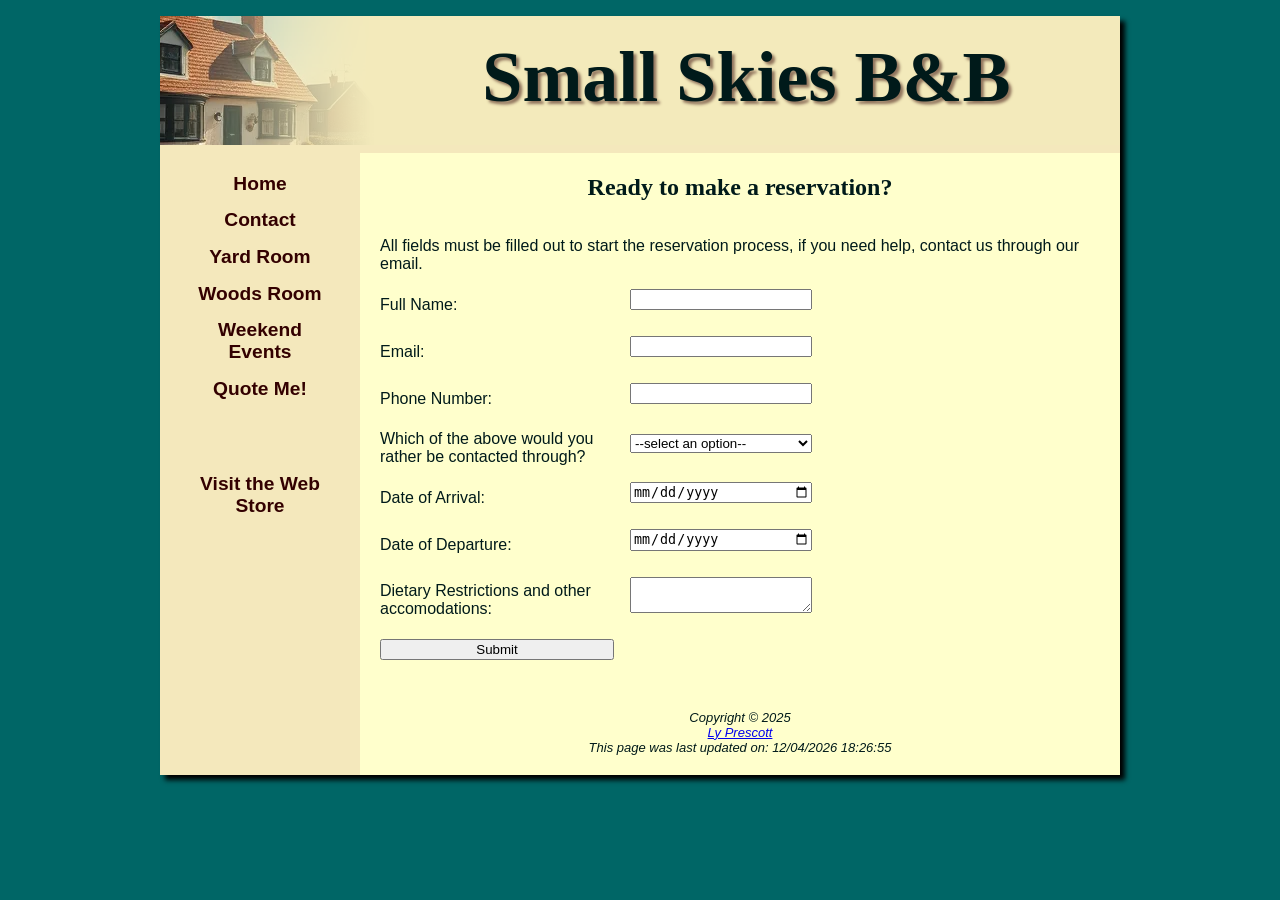
<file: contact.html>
<!DOCTYPE html>
<html lang="en">
<head>
<title>Small Skies Bed and Breakfast Contact Form</title>
<meta charset="utf-8">
<meta name="viewport" content="width=device-width, initial-scale=1.0">
<link href="styles/styles.css" rel="stylesheet">

</head>
<body>
<div id="wrapper">
  <header>
      <h1>Small Skies B&amp;B</h1>
  </header>
  <nav>
  <ul> 
    <li><a href="index.html">Home</a></li>
	<li><a href="contact.html">Contact</a></li>
	<li><a href="rooms/open.html">Yard Room</a></li>
	<li><a href="rooms/woods.html">Woods Room</a></li>
	<li><a href="events/weekend.html">Weekend Events</a></li>
	<li><a href="cost_estimator.html">Quote Me!</a></li>
	<li></li>
	<li></li>
	<li></li>
	<li></li>
	<li><a href="webstore/web_store.html">Visit the Web Store</a></li>
  </ul>
  </nav>
  <main>
  <h2>Ready to make a reservation?</h2>
  <p>All fields must be filled out to start the reservation process, if you need help, contact us through our email.</p>
  <form method="post" action="https://webdevbasics.net/scripts/demo.php">
  Full Name: <input type="text" name="fullName" id="name" required>
  Email: <input type="text" name="email" id="mail" required>
  Phone Number: <input type="text" name="phone" id="phone" required>
  Which of the above would you rather be contacted through? <select size="1" name="contact" id="contact" required>
                                                             <option value="">--select an option--</option>
                                                             <option value="e">E-mail</option>
															 <option value="p">Phone</option>
															 </select>
  Date of Arrival: <input type="date" name="aDate" id="adate" required>
  Date of Departure: <input type="date" name="dDate" id="ddate" required>
  Dietary Restrictions and other accomodations: <textarea name="accomodations" id="accomodations" cols="20" rows="2"></textarea>
  <input type="submit">
  </form>
  </main>
  <footer>
  Copyright &copy; 2025<br>
  <a href="mailto:p0597775@amarillocollege.com">Ly Prescott</a> <!-- emails me -->

    This page was last updated on:
	<script>
	document.write(document.lastModified);
	</script>
  </footer>
</div>
</body>
</html>
</file>
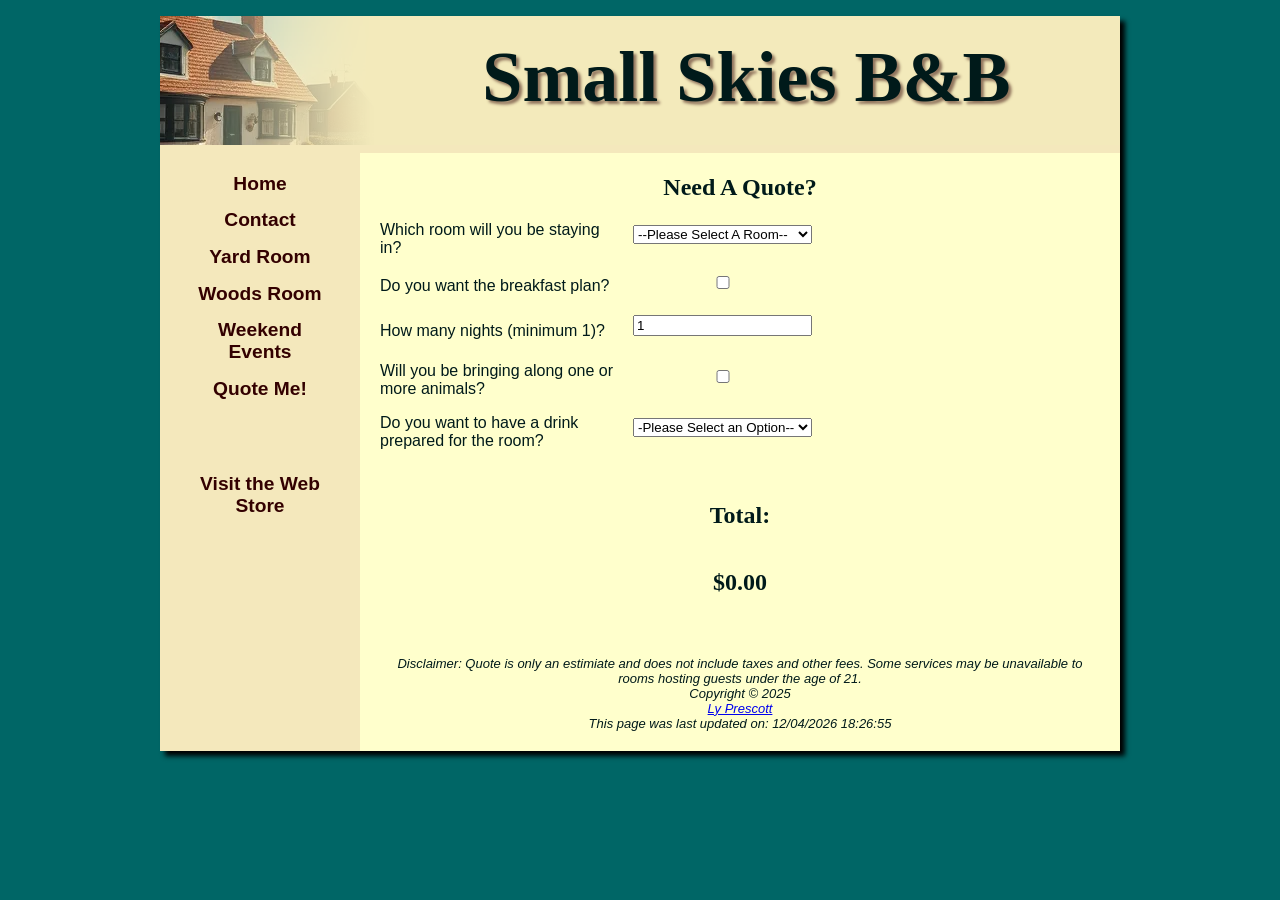
<file: cost_estimator.html>
<!DOCTYPE html>
<html lang="en">
<head>
<title>Small Skies Bed and Breakfast </title>
<meta charset="utf-8">
<meta name="viewport" content="width=device-width, initial-scale=1.0">
<link href="styles/styles.css" rel="stylesheet">
</head>

<script src="scripts/scripts.js"></script>

<body>
<div id="wrapper">
  <header>
      <h1>Small Skies B&amp;B</h1>
  </header>
  <nav>
  <ul> 
    <li><a href="index.html">Home</a></li>
	<li><a href="contact.html">Contact</a></li>
	<li><a href="rooms/open.html">Yard Room</a></li>
	<li><a href="rooms/woods.html">Woods Room</a></li>
	<li><a href="events/weekend.html">Weekend Events</a></li>
	<li><a href="cost_estimator.html">Quote Me!</a></li>
	<li></li>
	<li></li>
	<li></li>
	<li></li>
	<li><a href="webstore/web_store.html">Visit the Web Store</a></li>
  </ul>
  </nav>
  
<main>
	<h2>Need A Quote?</h2>
	<form>
        
		<label for="room">Which room will you be staying in?</label><select name="room" id="room" required>
                                                             <option value="">--Please Select A Room--</option>
                                                             <option value="yr">Yard Room</option>
															 <option value="wr">Woods Room</option>
															 </select>
        <label for="bkfst">Do you want the breakfast plan?</label><input type="checkbox" id="bkfst">
		<label for="nights">How many nights (minimum 1)?</label><input type="number" min="1" id="nights">
        <label for="pets">Will you be bringing along one or more animals?</label><input type="checkbox" id="pets">
        <label for="drink">Do you want to have a drink prepared for the room?</label><select size="1" name="drink" id="drink" required>
															<option value="">-Please Select an Option--</option>
                                                             <option value="no_drink">No Drinks</option>
                                                             <option value="rw">Red Wine</option>
															 <option value="ww">White Wine</option>
															 <option value="c">Champaigne</option>
															 </select>
    </form>
	<h2>Total:</h2>
		<h2><span id="quote"></span></h2>
</main>
<footer>
 Disclaimer: Quote is only an estimiate and does not include taxes and other fees. Some services may be unavailable to rooms hosting guests under the age of 21.<br>
 Copyright &copy; 2025<br>
  <a href="mailto:p0597775@amarillocollege.com">Ly Prescott</a> <!-- emails me -->

    This page was last updated on:
	<script>
	document.write(document.lastModified);
	</script>
</footer>
</body>
</html>
</file>
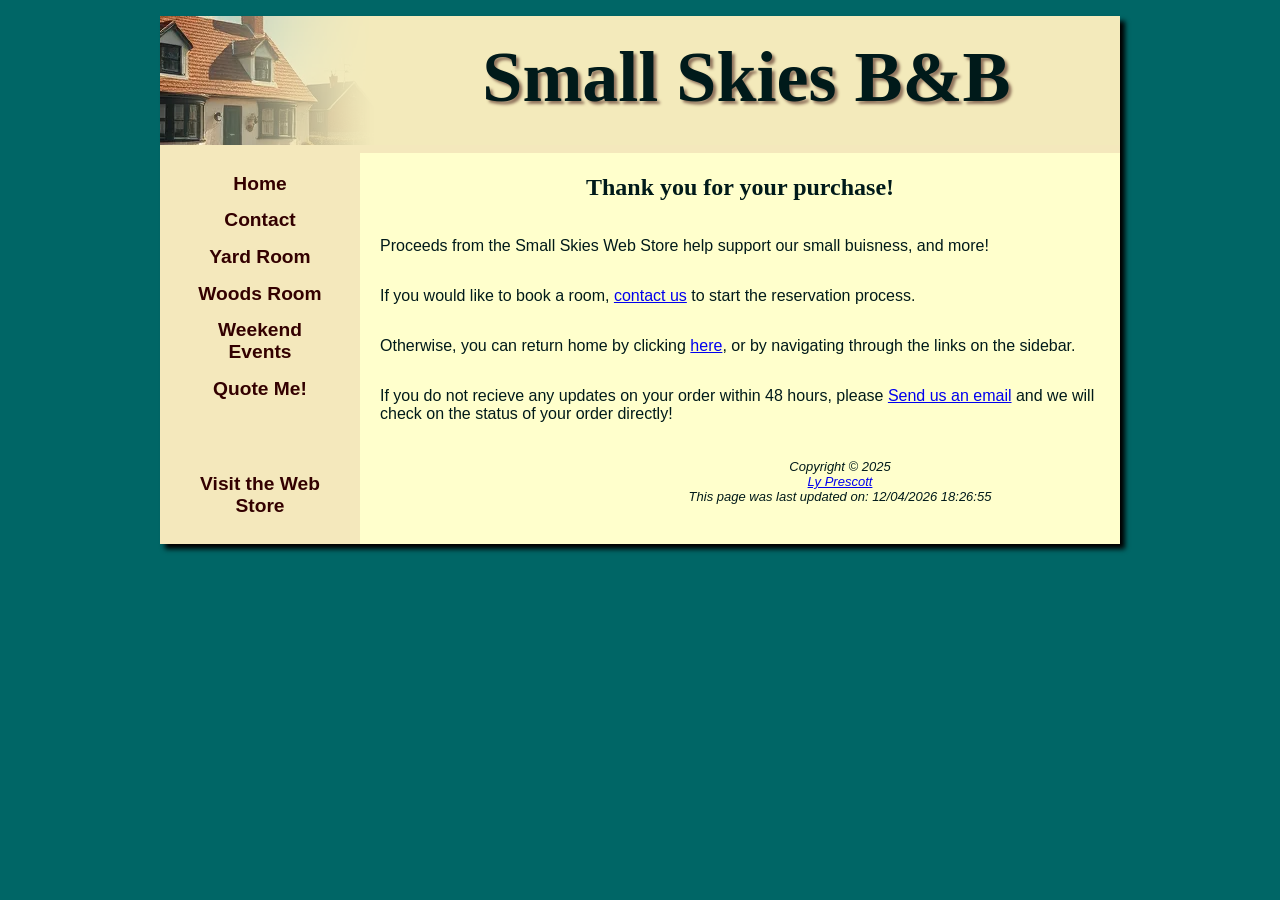
<file: submit.html>
<!DOCTYPE html>
<html lang="en">
<head>
<title>Small Skies Bed and Breakfast Contact Form</title>
<meta charset="utf-8">
<meta name="viewport" content="width=device-width, initial-scale=1.0">
<link href="../styles/styles.css" rel="stylesheet">
<link href="../styles/web_store_styles.css" rel="stylesheet">
</head>
<body>
<div id="wrapper">
  <header>
      <h1>Small Skies B&amp;B</h1>
  </header>
  <nav>
  <ul> 
    <li><a href="../index.html">Home</a></li>
	<li><a href="../contact.html">Contact</a></li>
	<li><a href="../rooms/open.html">Yard Room</a></li>
	<li><a href="../rooms/woods.html">Woods Room</a></li>
	<li><a href="../events/weekend.html">Weekend Events</a></li>
	<li><a href="../cost_estimator.html">Quote Me!</a></li>
	<li></li>
	<li></li>
	<li></li>
	<li></li>
	<li><a href="web_store.html">Visit the Web Store</a></li>
  </ul>
  </nav>
  <main>
  <h2>Thank you for your purchase!</h2>
  <p>Proceeds from the Small Skies Web Store help support our small buisness, and more!</p>
  <p>If you would like to book a room, <a href="../contact.html">contact us</a> to start the reservation process.</p>
  <p>Otherwise, you can return home by clicking <a href="../contact.html">here</a>, or by navigating through the links on the sidebar.</p>
  <p>If you do not recieve any updates on your order within 48 hours, please <a href="mailto:p0597775@amarillocollege.com">Send us an email</a> and we will check on the status of your order directly!</p>
  <footer>
  Copyright &copy; 2025<br>
  <a href="mailto:p0597775@amarillocollege.com">Ly Prescott</a> <!-- emails me -->

    This page was last updated on:
	<script>
	document.write(document.lastModified);
	</script>
  </footer>
</div>
</body>
</html>
</file>
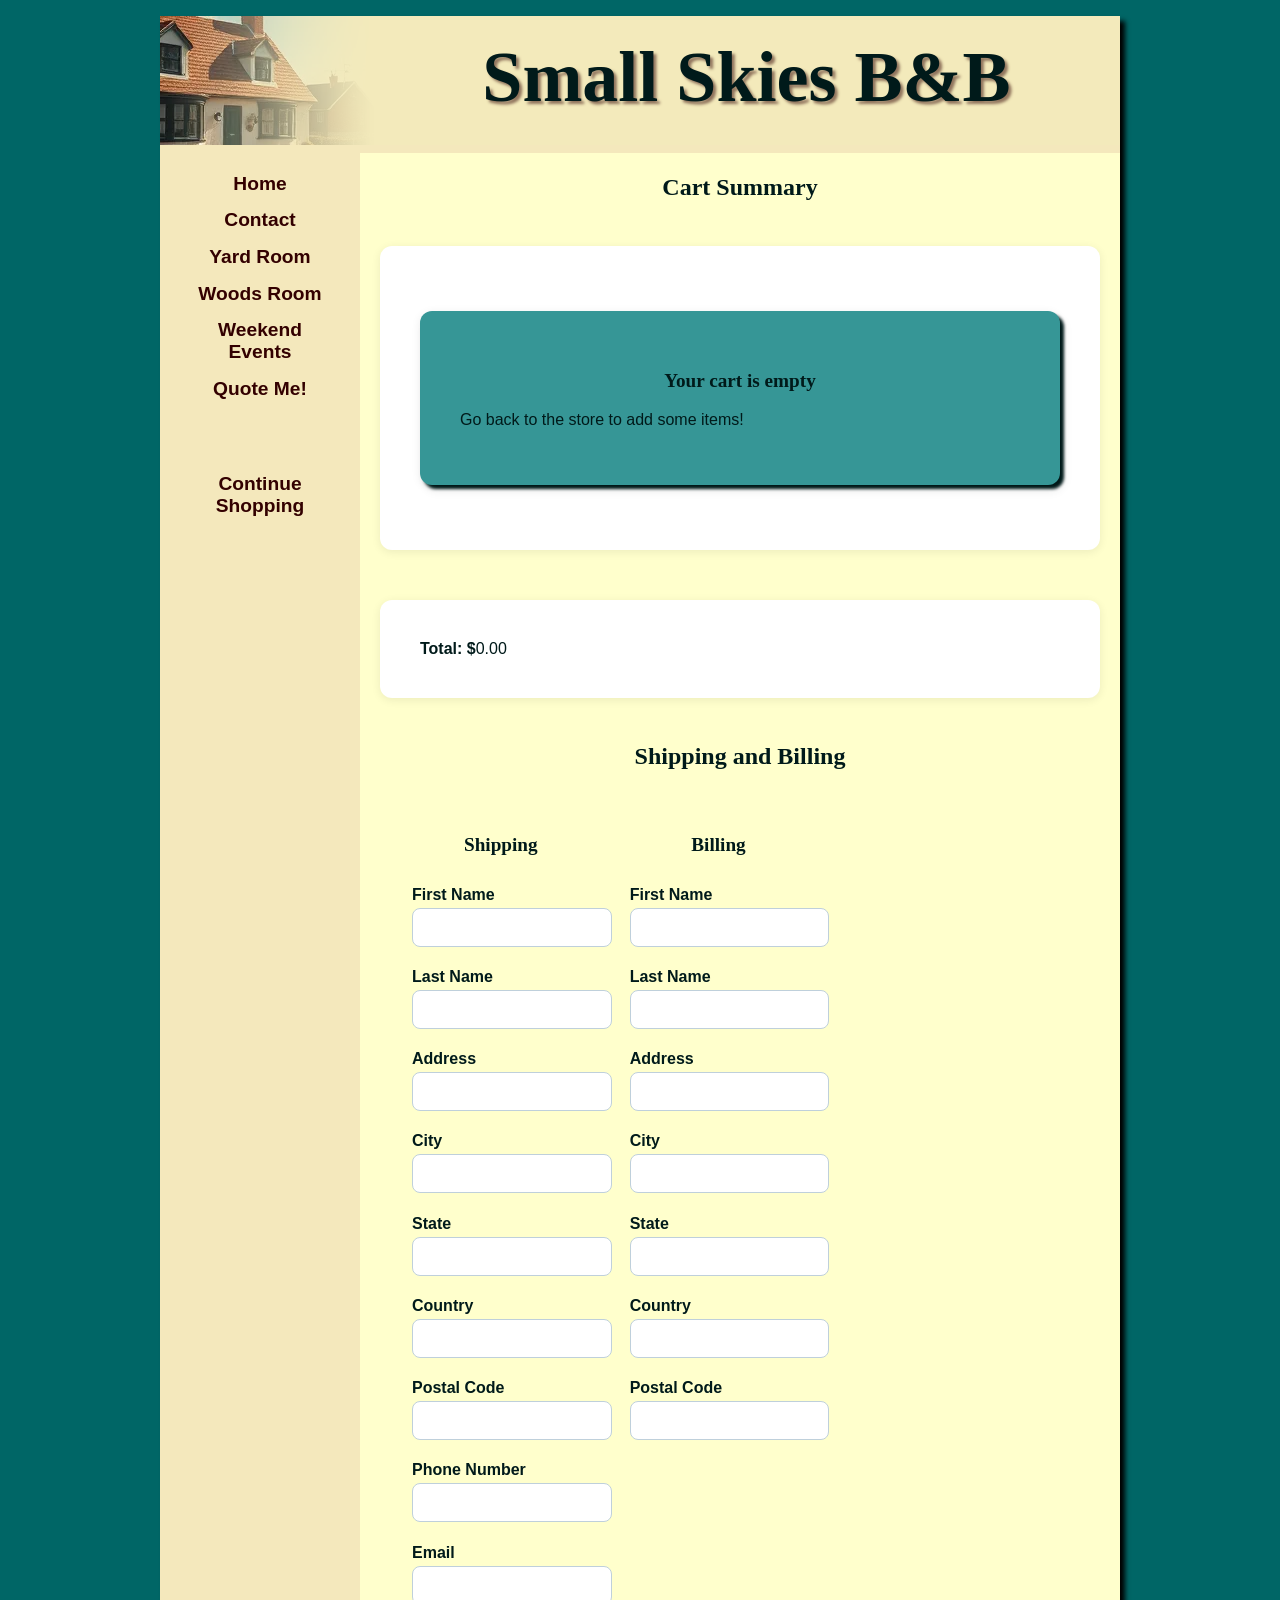
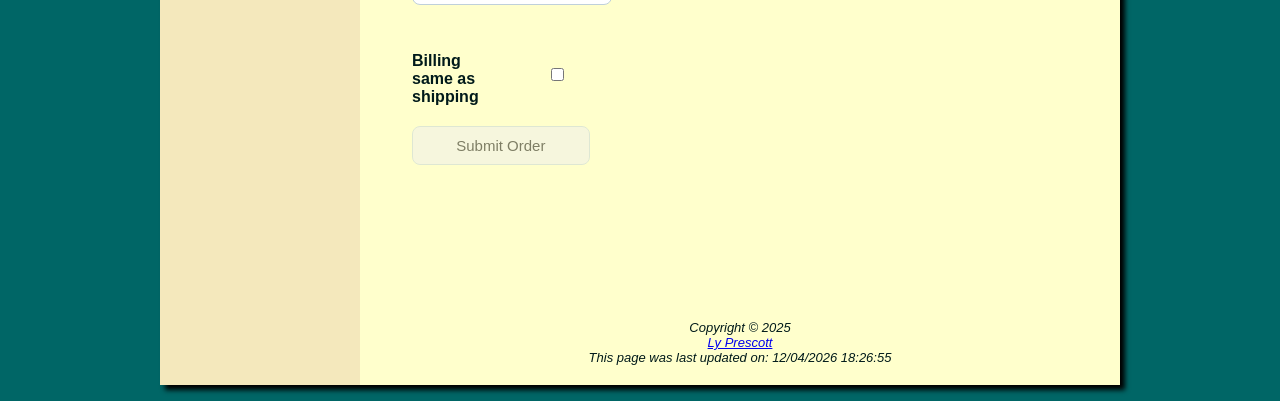
<file: web_cart.html>
<!DOCTYPE html>
<html lang="en">
<head>
<title>Small Skies Bed and Breakfast </title>
<meta charset="utf-8">
<meta name="viewport" content="width=device-width, initial-scale=1.0">
<link href="../styles/styles.css" rel="stylesheet"> <!-- links to external stylesheet -->
<link href="../styles/web_store_styles.css" rel="stylesheet">
<script src="../scripts/jquery-3.7.1.min.js"></script>
    <script src="../scripts/common.js"defer ></script>
    <script src="../scripts/cart.js"defer ></script>
	<script src="../scripts/shipping.js"defer ></script>
	<script src="../scripts/anime.min.js"defer ></script>
	<script src="../scripts/remove_donation.js"defer ></script>
</head>

<body>
<div id="wrapper">
  <header>
      <h1>Small Skies B&amp;B</h1> <!-- Top of displayed page-->
  </header>
  <nav>
  <ul> 
  <!-- list of links to the other parts of the website -->
    <li><a href="../index.html">Home</a></li>
	<li><a href="../contact.html">Contact</a></li>
	<li><a href="../rooms/open.html">Yard Room</a></li>
	<li><a href="../rooms/woods.html">Woods Room</a></li>
	<li><a href="../events/weekend.html">Weekend Events</a></li>
	<li><a href="../cost_estimator.html">Quote Me!</a></li>
	<li></li>
	<li></li>
	<li></li>
	<li></li>
	<li><a href="web_store.html">Continue Shopping</a></li>
  </ul>
  </nav>
 <main>
 <h2>Cart Summary</h2>

<section id="cart-area" class="cart-card"></section>

    <div class="total-box">
        <strong>Total: $</strong><span id="total-box">0.00</span>
    </div>
	
	<h2>Shipping and Billing</h2>
	
<section class="shipping-layout">

<form action="submit.html" method="GET" id="shipping-form" onsubmit="submitShippingForm(event)">

  <div class="form-columns">

    <!-- Shipping -->
    <div class="form-section">
      <h3>Shipping</h3>

      <label for="firstnameShip">First Name</label>
      <input type="text" id="firstnameShip" required>

      <label for="lastnameShip">Last Name</label>
      <input type="text" id="lastnameShip" required>

      <label for="address1Ship">Address</label>
      <input type="text" id="address1Ship" required>

      <label for="cityShip">City</label>
      <input type="text" id="cityShip" required>

      <label for="stateShip">State</label>
      <input type="text" id="stateShip" required>

      <label for="countryShip">Country</label>
      <input type="text" id="countryShip" required>

      <label for="codeShip">Postal Code</label>
      <input type="text" id="codeShip" required>

      <label for="phone">Phone Number</label>
      <input type="text" id="phone" required>

      <label for="email">Email</label>
      <input type="text" id="email" required>
    </div>

    <!-- Billing -->
    <div class="form-section">
      <h3>Billing</h3>

      <label for="firstnameBill">First Name</label>
      <input type="text" id="firstnameBill" required>

      <label for="lastnameBill">Last Name</label>
      <input type="text" id="lastnameBill" required>

      <label for="address1Bill">Address</label>
      <input type="text" id="address1Bill" required>

      <label for="cityBill">City</label>
      <input type="text" id="cityBill" required>

      <label for="stateBill">State</label>
      <input type="text" id="stateBill" required>

      <label for="countryBill">Country</label>
      <input type="text" id="countryBill" required>

      <label for="codeBill">Postal Code</label>
      <input type="text" id="codeBill" required>
    </div>

  </div>

  <label class="checkbox-row">
    Billing same as shipping
    <input type="checkbox" id="useShip">
  </label>

  <input type="submit" value="Submit Order">

</form>
</section>
</main>

<footer>
  Copyright &copy; 2025<br>
  <a href="mailto:p0597775@amarillocollege.com">Ly Prescott</a> <!-- emails me -->

    This page was last updated on:
	<script>
	document.write(document.lastModified);
	</script>
</footer>

</div>
</body>

</html>
</file>
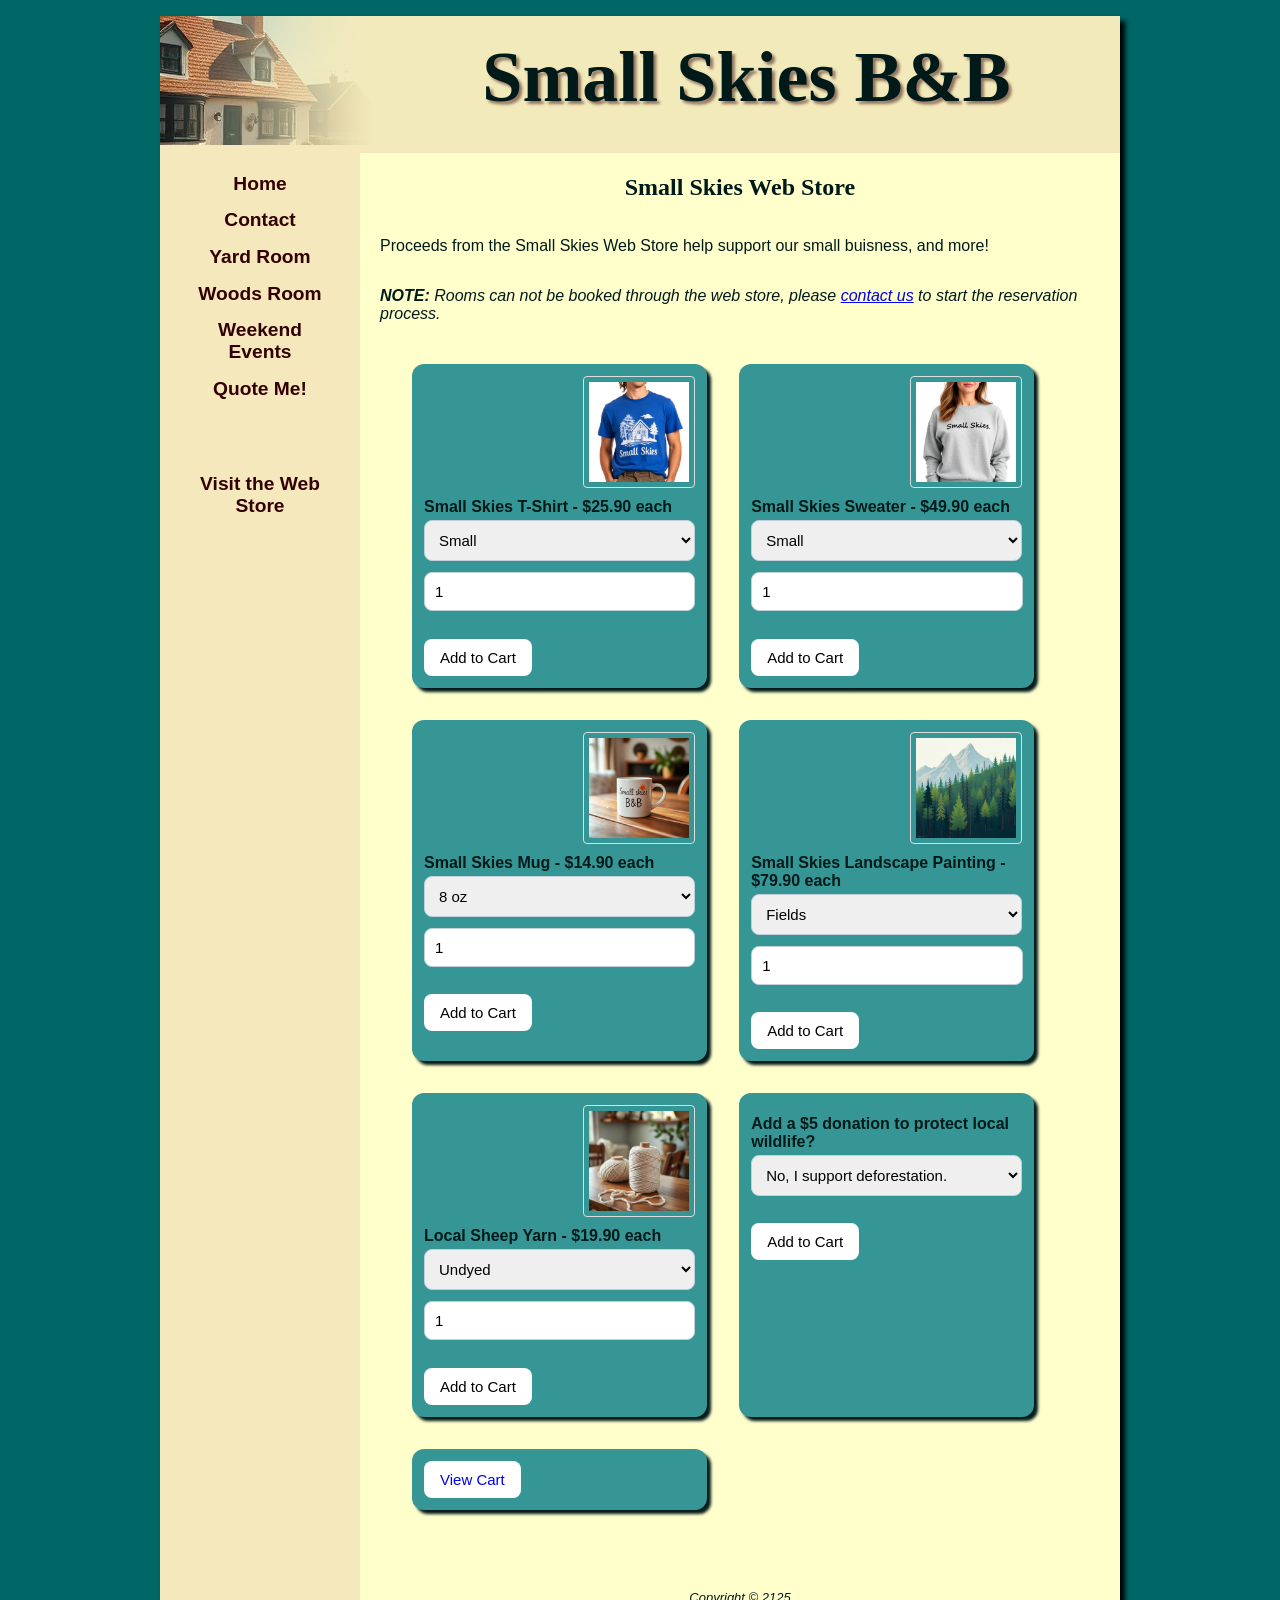
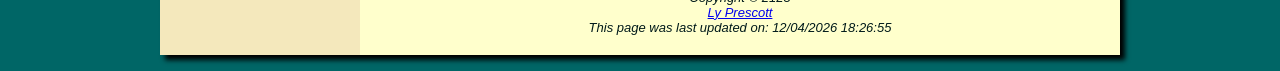
<file: web_store.html>
<!DOCTYPE html>
<html lang="en">
<head>
<title>Small Skies Bed and Breakfast Contact Form</title>
<meta charset="utf-8">
<meta name="viewport" content="width=device-width, initial-scale=1.1">
<link href="../styles/styles.css" rel="stylesheet">
<link href="../styles/web_store_styles.css" rel="stylesheet">
 <script src = "../scripts/store.js" defer></script>
 <script src="../scripts/common.js" defer></script>
</head>
<body>
<div id="wrapper">
  <header>
      <h1>Small Skies B&amp;B</h1>
  </header>
  <nav>
  <ul> 
    <li><a href="../index.html">Home</a></li>
	<li><a href="../contact.html">Contact</a></li>
	<li><a href="../rooms/open.html">Yard Room</a></li>
	<li><a href="../rooms/woods.html">Woods Room</a></li>
	<li><a href="../events/weekend.html">Weekend Events</a></li>
	<li><a href="../cost_estimator.html">Quote Me!</a></li>
	<li></li>
	<li></li>
	<li></li>
	<li></li>
	<li><a href="web_store.html">Visit the Web Store</a></li>
  </ul>
  </nav>
  <main>
  <h2>Small Skies Web Store</h2>
  <p>Proceeds from the Small Skies Web Store help support our small buisness, and more!</p>
  <p><i><strong>NOTE:</strong> Rooms can not be booked through the web store, please <a href="contact.html">contact us</a> to start the reservation process.</i></p>
  
	<section id="product-list" class = "product-grid">
	<div class="product-card">
	<img id="shopImg" src="../images/tshirt.jpg"></img>
	<label for="shirts">Small Skies T-Shirt - $25.90 each</label><select id="size-1">
                                                             <option value="sm">Small</option>
															 <option value="md">Medium</option>
															 <option value="lg">Large</option>
															 <option value="xl">X-Large</option>
															 </select>
	<label for="shirtsQty"></label><input class = "number" type="number" min="1" max="5" value="1" id="qty-1">
	<button class="action-button primary-button" onclick="addToCart('Small Skies T-Shirt', 25.90, 1)">Add to Cart</button>
	</div>
	
	<div class="product-card">
	<img id="shopImg" src="../images/sweater.jpg"></img>
	<label for="sweaters">Small Skies Sweater - $49.90 each</label><select id="size-2">
                                                             <option value="sm">Small</option>
															 <option value="md">Medium</option>
															 <option value="lg">Large</option>
															 <option value="xl">X-Large</option>
															 </select>
	<label for="sweatersQty"></label><input class = "number" type="number" min="1" max="5" value="1" id="qty-2">
	<button class="action-button primary-button" onclick="addToCart('Small Skies Sweater', 49.90, 2)">Add to Cart</button>
	</div>
	
	<div class="product-card">
	<img id="shopImg" src="../images/mug.jpg"></img>
	<label for="mugs">Small Skies Mug - $14.90 each</label><select id="size-3">
                                                             <option value="eight">8 oz</option>
															 <option value="twelve">12 oz</option>
															 <option value="sixteen">16 oz</option>
															 </select>
	<label for="mugsQty"></label><input class = "number" type="number" min="1" max="5" value="1" id="qty-3">
	<button class="action-button primary-button" onclick="addToCart('Small Skies Mug', 14.90, 3)">Add to Cart</button>
	</div>
	
	<div class="product-card">
	<img id="shopImg" src="../images/forest_painting.jpg"></img>
	<label for="painting">Small Skies Landscape Painting - $79.90 each</label><select id="size-4">
                                                             <option value="field">Fields</option>
															 <option value="forest">Forest</option>
															 </select>
	<label for="paintingQty"></label><input class = "number" type="number" min="1" max="5" value="1" id="qty-4">
	<button class="action-button primary-button" onclick="addToCart('Landscape painting', 79.90, 4)">Add to Cart</button>
	</div>
	
	<div class="product-card">
	<img id="shopImg" src="../images/yarn.jpg"></img>
	<label for="yarn">Local Sheep Yarn - $19.90 each</label><select id="size-5">
                                                             <option value="undyed">Undyed</option>
															 <option value="red">Red</option>
															 <option value="orange">Orange</option>
															 <option value="yellow">Yellow</option>
															 <option value="green">Green</option>
															 <option value="blue">Blue</option>
															 <option value="purple">Purple</option>
															 <option value="black">Black</option>
															 <option value="brown">Brown</option>
															 <option value="suprise">Surpise Me!</option>
															 </select>
	<label for="yarnQty"></label><input class = "number" type="number" min="1" max="5" value="1" id="qty-5">
    <button class="action-button primary-button" onclick="addToCart('Sheep yarn', 19.90, 5)">Add to Cart</button>
	</div>
	
	<div class="product-card">
    <label for="donation">Add a $5 donation to protect local wildlife?</label><select id="size-6">
															<option value = "">No, I support deforestation.</option>
															<option value = "donate">Yes</option>
															</select>
	<button class="action-button primary-button" onclick="addToCart('Donation', 5.00, 6)">Add to Cart</button>
	</div>
	
	<div class="product-card">
	<a class="action-button primary-button" href="web_cart.html">View Cart</a>
	</div>
	</section>
  </main>
  <footer>
  Copyright &copy; 2125<br>
  <a href="mailto:p1597775@amarillocollege.com">Ly Prescott</a> <!-- emails me -->

    This page was last updated on:
	<script>
	document.write(document.lastModified);
	</script>
  </footer>
</div>
</body>
</html>
</file>
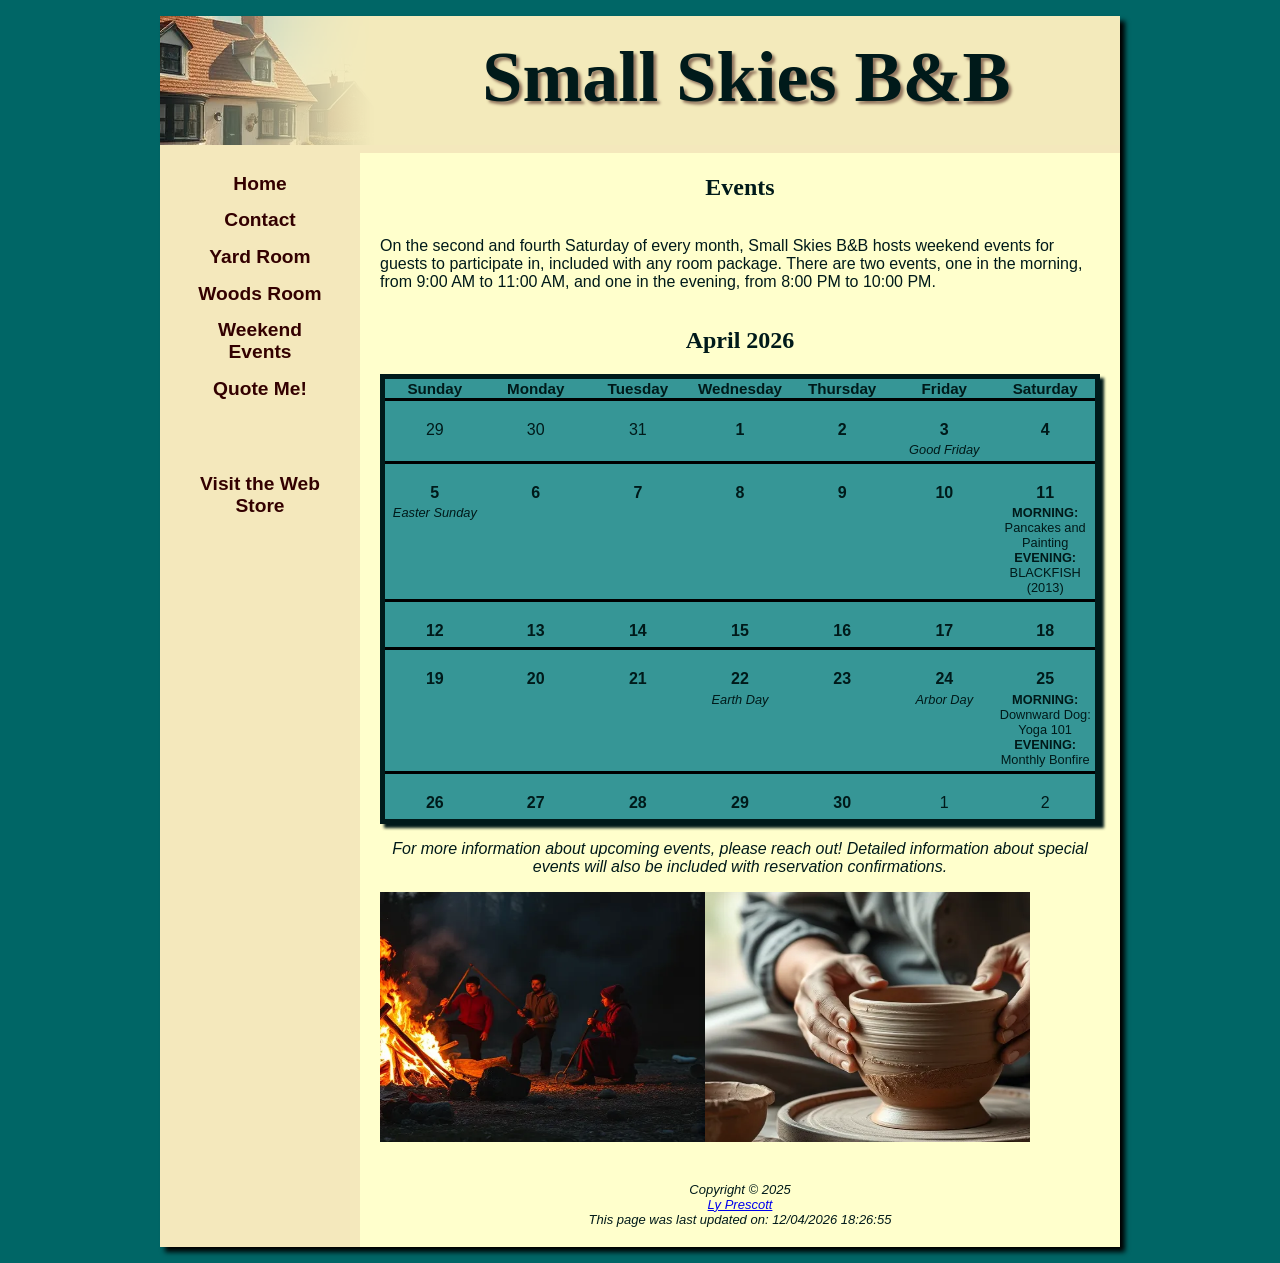
<file: events/weekend.html>
<!DOCTYPE html>
<html lang="en">
<head>
<title>Small Skies B&amp;B weekly events</title>
<meta charset="utf-8">
<meta name="viewport" content="width=device-width, initial-scale=1.0">
<link href="../styles/styles.css" rel="stylesheet">

</head>
<script src = "../scripts/events_calendar.js"></script>
<script></script>
<body>
<div id="wrapper">
  <header>
      <h1>Small Skies B&amp;B</h1>
  </header>
  <nav>
  <ul> 
    <li><a href="../index.html">Home</a></li>
	<li><a href="../contact.html">Contact</a></li>
	<li><a href="../rooms/open.html">Yard Room</a></li>
	<li><a href="../rooms/woods.html">Woods Room</a></li>
	<li><a href="weekend.html">Weekend Events</a></li>
	<li><a href="../cost_estimator.html">Quote Me!</a></li>
	<li></li>
	<li></li>
	<li></li>
	<li></li>
	<li><a href="../webstore/web_store.html">Visit the Web Store</a></li>
  </ul>
  </nav>
  
  <main>
  <h2>Events</h2>
  <p>On the second and fourth Saturday of every month, Small Skies B&amp;B hosts weekend events for guests to participate in, included with any room package. There are two events, one in the morning, from 9:00 AM to 11:00 AM, and one in the evening, from 8:00 PM to 10:00 PM.</p>
  <div>

         <table id="calendar">
            <h2>April 2026</h2>
            <thead>
               <tr>
                  <th></th>
                  <th></th>
                  <th></th>
                  <th></th>
                  <th></th>
                  <th></th>
                  <th></th>
               </tr>
            </thead>
            <tbody>
               <tr>
						<td id="3-29"><p>29</p></td>
						<td id="3-30"><p>30</p></td>
						<td id="3-31"><p>31</p></td>
						<td id="4-1"><p><strong>1</strong></p></td>
						<td id="4-2"><p><strong>2</strong></p></td>
						<td id="4-3"><p><strong>3</strong></p></td>	
						<td id="4-4"><p><strong>4</strong></p></td>
               </tr>
               <tr>
						<td id="4-5"><p><strong>5</strong></p></td>
						<td id="4-6"><p><strong>6</strong></p></td>
						<td id="4-7"><p><strong>7</strong></p></td>
						<td id="4-8"><p><strong>8</strong></p></td>
						<td id="4-9"><p><strong>9</strong></p></td>
						<td id="4-10"><p><strong>10</strong></p></td>	
						<td id="4-11"><p><strong>11</strong></p></td>
               </tr>
               <tr>
						<td id="4-12"><p><strong>12</strong></p></td>
						<td id="4-13"><p><strong>13</strong></strong></p></td>
						<td id="4-14"><p><strong>14</strong></p></td>
						<td id="4-15"><p><strong>15</strong></p></td>
						<td id="4-16"><p><strong>16</strong></p></td>
						<td id="4-17"><p><strong>17</strong></p></td>	
						<td id="4-18"><p><strong>18</strong></p></td>
               </tr>
               <tr>
						<td id="4-19"><p><strong>19</strong></p></td>
						<td id="4-20"><p><strong>20</strong></p></td>
						<td id="4-21"><p><strong>21</strong></p></td>
						<td id="4-22"><p><strong>22</strong></p></td>
						<td id="4-23"><p><strong>23</strong></p></td>
						<td id="4-24"><p><strong>24</strong></p></td>	
						<td id="4-25"><p><strong>25</strong></p></td>
               </tr>	
               <tr>
						<td id="4-26"><p><strong>26</strong></p></td>
						<td id="4-27"><p><strong>27</strong></strong></p></td>
						<td id="4-28"><p><strong>28</strong></p></td>
						<td id="4-29"><p><strong>29</strong></strong></p></td>
						<td id="4-30"><p><strong>30</strong></p></td>
						<td id="5-1"><p>1</p></td>	
						<td id="5-2"><p>2</p></td>
               </tr>			   
            </tbody>
  </table>
  </div>
  <div class="quote"><p>For more information about upcoming events, please reach out! Detailed information about special events will also be included with reservation confirmations.</p></div>
  <div id="events"></div>
  </main>
  <footer>
  Copyright &copy; 2025<br>
  <a href="mailto:p0597775@amarillocollege.com">Ly Prescott</a> <!-- emails me -->

    This page was last updated on:
	<script>
	document.write(document.lastModified);
	</script>
  </footer>
</div>
</body>
</html>
</file>
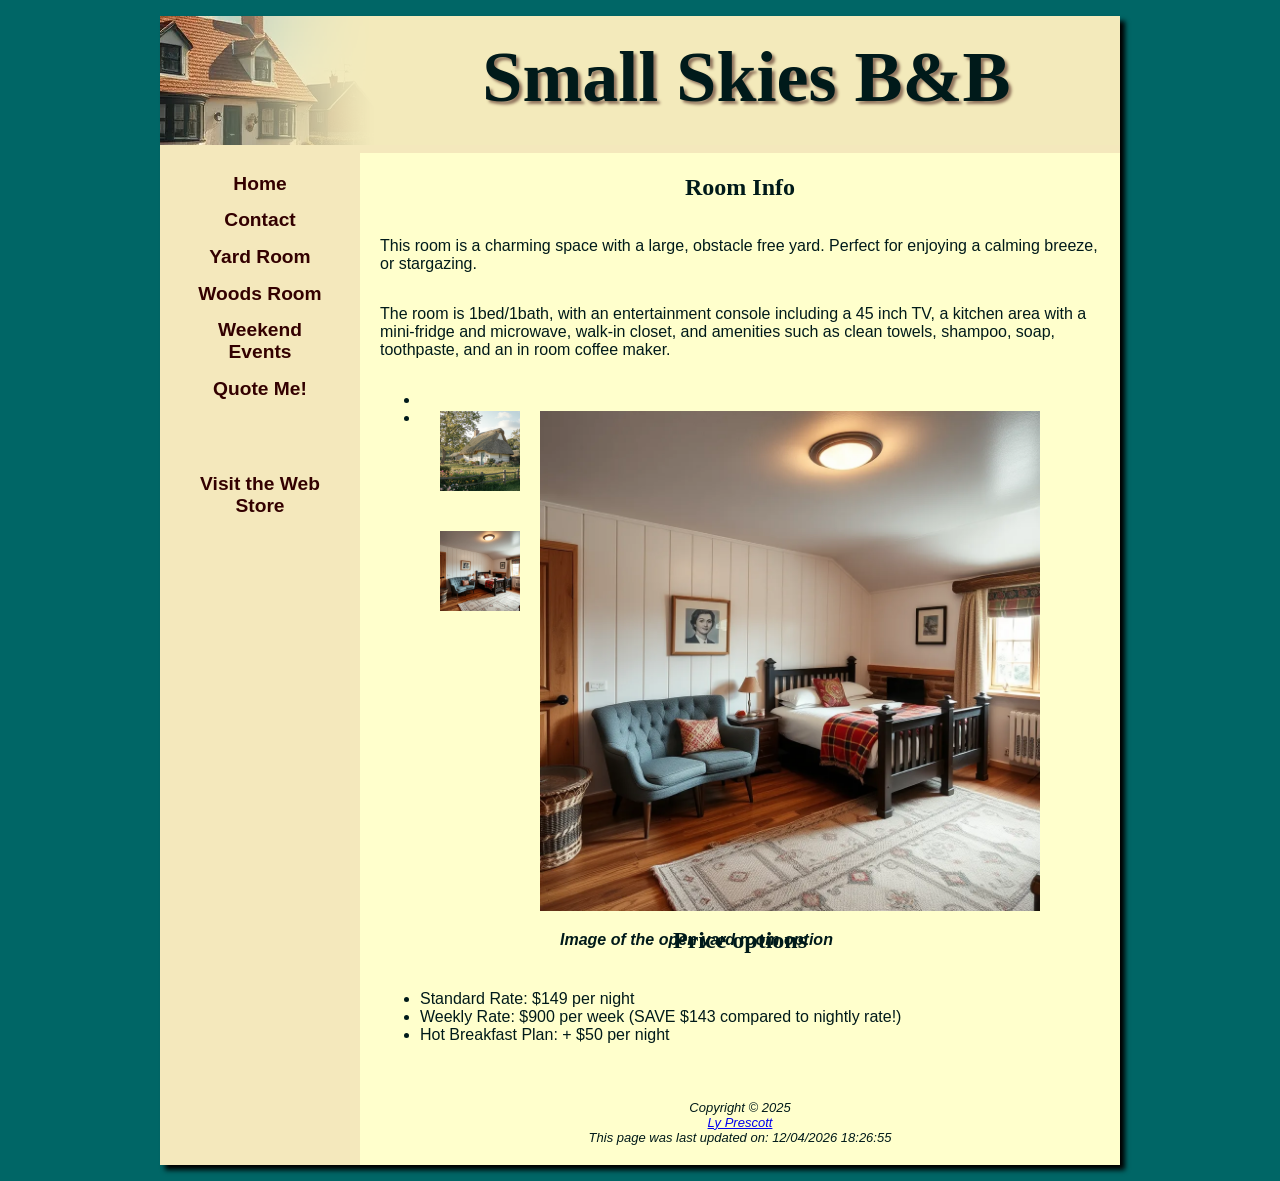
<file: rooms/open.html>
<!DOCTYPE html>
<html lang="en">
<head>
<title>Small Skies B&amp;B Open Yard Room</title>
<meta charset="utf-8">
<meta name="viewport" content="width=device-width, initial-scale=1.0">
<link href="../styles/styles.css" rel="stylesheet">
<script src="../scripts/jquery-3.7.1.min.js"></script>
</head>
<body>
<div id="wrapper">
  <header>
      <h1>Small Skies B&amp;B</h1>
  </header>
  <nav>
  <ul> 
    <li><a href="../index.html">Home</a></li>
	<li><a href="../contact.html">Contact</a></li>
	<li><a href="open.html">Yard Room</a></li>
	<li><a href="woods.html">Woods Room</a></li>
	<li><a href="../events/weekend.html">Weekend Events</a></li>
	<li><a href="../cost_estimator.html">Quote Me!</a></li><li></li>
	<li></li>
	<li></li>
	<li></li>
	<li><a href="../webstore/web_store.html">Visit the Web Store</a></li>
  </ul>
  </nav>
  <main>
  <h2>Room Info</h2>
  <p>This room is a charming space with a large, obstacle free yard. Perfect for enjoying a calming breeze, or stargazing. </p>
  <p>The room is 1bed/1bath, with an entertainment console including a 45 inch TV, a kitchen area with a mini-fridge and microwave, walk-in closet, and amenities such as clean towels, shampoo, soap, toothpaste, and an in room coffee maker. </p>
<div id="galleryO">
	<div class="galleft">
	<ul>
	<li><a href="../images/yard_out.png"><img src="../images/yard_out.png" width="80" height="80" alt="A picture of the exterior of the open yard room"></a></li>
	<li><a href="../images/open_room.webp"><img src="../images/open_room.webp" width="80" height="80" alt="A picture of the interior of the open yard room"></a></li>
	</ul>
	</div>
	<figure>
	<img class="big" src="../images/open_room.webp" alt="A picture of the interior of the trails access room">
	<figcaption>Image of the open yard room option</figcaption>
	</figure>
	<script>
	$(document).ready(function(){
		$('#galleryO a').click(function(){
		var galleryOHref = $(this).attr('href');
		var galleryOAlt = $(this).attr('title');
		$('figure img').attr({src: galleryOHref, alt: galleryOAlt });
		$('figcaption').html(galleryOAlt);
		return false;
		});
	});
	</script>
 </div>
  <h2>Price options</h2>
    <ul>
	<li>Standard Rate: $149 per night</li>
	<li>Weekly Rate: $900 per week (SAVE $143 compared to nightly rate!)</li>
	<li>Hot Breakfast Plan: + $50 per night</li>
	</ul>
  </main>
  <footer>
  Copyright &copy; 2025<br>
  <a href="mailto:p0597775@amarillocollege.com">Ly Prescott</a> <!-- emails me -->

    This page was last updated on:
	<script>
	document.write(document.lastModified);
	</script>
  </footer>
</div>
</body>
</html>
</file>
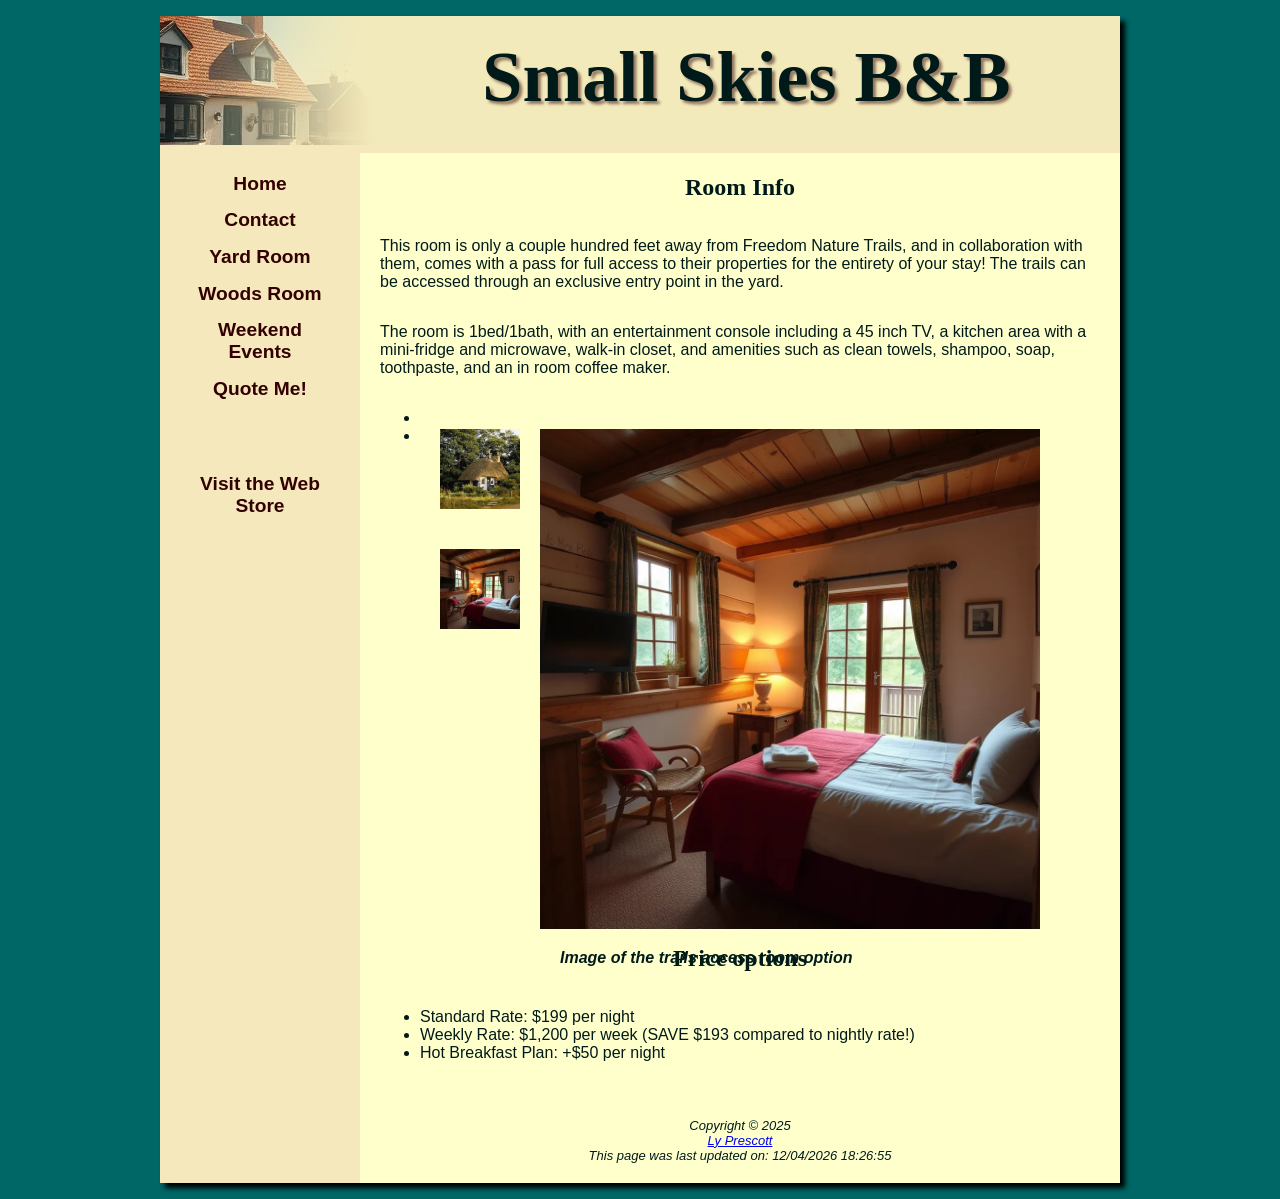
<file: rooms/woods.html>
<!DOCTYPE html>
<html lang="en">
<head>
<title>Small Skies B&amp;B Woods Room</title>
<meta charset="utf-8">
<meta name="viewport" content="width=device-width, initial-scale=1.0">
<link href="../styles/styles.css" rel="stylesheet">
<script src="../scripts/jquery-3.7.1.min.js"></script>
</head>
<body>
<div id="wrapper">
  <header>
      <h1>Small Skies B&amp;B</h1>
  </header>
  <nav>
  <ul> 
    <li><a href="../index.html">Home</a></li>
	<li><a href="../contact.html">Contact</a></li>
	<li><a href="open.html">Yard Room</a></li>
	<li><a href="woods.html">Woods Room</a></li>
	<li><a href="../events/weekend.html">Weekend Events</a></li>
	<li><a href="../cost_estimator.html">Quote Me!</a></li><li></li>
	<li></li>
	<li></li>
	<li></li>
	<li><a href="../webstore/web_store.html">Visit the Web Store</a></li>
  </ul>
  </nav>
  <main>
  <h2>Room Info</h2>
    <p>This room is only a couple hundred feet away from Freedom Nature Trails, and in collaboration with them, comes with a pass for full access to their properties for the entirety of your stay! The trails can be accessed through an exclusive entry point in the yard.</p>
    <p>The room is 1bed/1bath, with an entertainment console including a 45 inch TV, a kitchen area with a mini-fridge and microwave, walk-in closet, and amenities such as clean towels, shampoo, soap, toothpaste, and an in room coffee maker. </p>
<div id="galleryW">
	<div class="galleft">
	<ul>
	<li><a href="../images/woods_out.png"><img src="../images/woods_out.png" width="80" height="80" alt="A picture of the exterior of the trails access room"></a></li>
	<li><a href="../images/woods_room.webp"><img src="../images/woods_room.webp" width="80" height="80" alt="A picture of the interior of the trails access room"></a></li>
	</ul>
	</div>
	<figure>
	<img class="big" src="../images/woods_room.webp" alt="A picture of the interior of the trails access room">
	<figcaption>Image of the trails access room option</figcaption>
	</figure>
	<script>
	$(document).ready(function(){
		$('#galleryW a').click(function(){
		var galleryWHref = $(this).attr('href');
		var galleryWAlt = $(this).attr('title');
		$('figure img').attr({src: galleryWHref, alt: galleryWAlt });
		$('figcaption').html(galleryWAlt);
		return false;
		});
	});
	</script>
 </div>
	  <h2>Price options</h2>
    <ul>
	<li>Standard Rate: $199 per night</li>
	<li>Weekly Rate: $1,200 per week (SAVE $193 compared to nightly rate!)</li>
	<li>Hot Breakfast Plan: +$50 per night</li>
	</ul>
  </main>
  <footer>
  Copyright &copy; 2025<br>
  <a href="mailto:p0597775@amarillocollege.com">Ly Prescott</a> <!-- emails me -->

    This page was last updated on:
	<script>
	document.write(document.lastModified);
	</script>
  </footer>
</div>
</body>
</html>
</file>
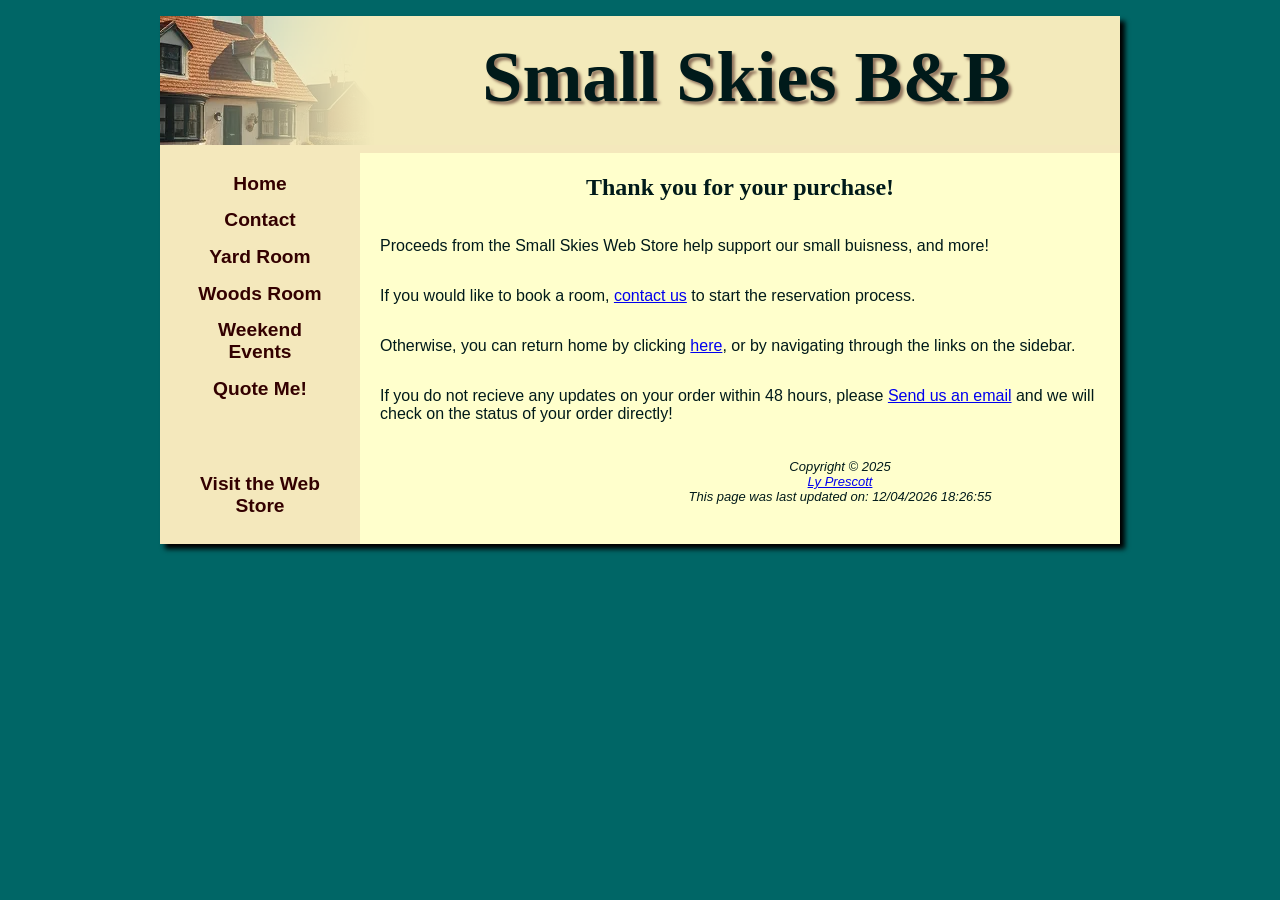
<file: webstore/submit.html>
<!DOCTYPE html>
<html lang="en">
<head>
<title>Small Skies Bed and Breakfast Contact Form</title>
<meta charset="utf-8">
<meta name="viewport" content="width=device-width, initial-scale=1.0">
<link href="../styles/styles.css" rel="stylesheet">
<link href="../styles/web_store_styles.css" rel="stylesheet">
</head>
<body>
<div id="wrapper">
  <header>
      <h1>Small Skies B&amp;B</h1>
  </header>
  <nav>
  <ul> 
    <li><a href="../index.html">Home</a></li>
	<li><a href="../contact.html">Contact</a></li>
	<li><a href="../rooms/open.html">Yard Room</a></li>
	<li><a href="../rooms/woods.html">Woods Room</a></li>
	<li><a href="../events/weekend.html">Weekend Events</a></li>
	<li><a href="../cost_estimator.html">Quote Me!</a></li>
	<li></li>
	<li></li>
	<li></li>
	<li></li>
	<li><a href="web_store.html">Visit the Web Store</a></li>
  </ul>
  </nav>
  <main>
  <h2>Thank you for your purchase!</h2>
  <p>Proceeds from the Small Skies Web Store help support our small buisness, and more!</p>
  <p>If you would like to book a room, <a href="contact.html">contact us</a> to start the reservation process.</p>
  <p>Otherwise, you can return home by clicking <a href="contact.html">here</a>, or by navigating through the links on the sidebar.</p>
  <p>If you do not recieve any updates on your order within 48 hours, please <a href="mailto:p0597775@amarillocollege.com">Send us an email</a> and we will check on the status of your order directly!</p>
  <footer>
  Copyright &copy; 2025<br>
  <a href="mailto:p0597775@amarillocollege.com">Ly Prescott</a> <!-- emails me -->

    This page was last updated on:
	<script>
	document.write(document.lastModified);
	</script>
  </footer>
</div>
</body>
</html>
</file>
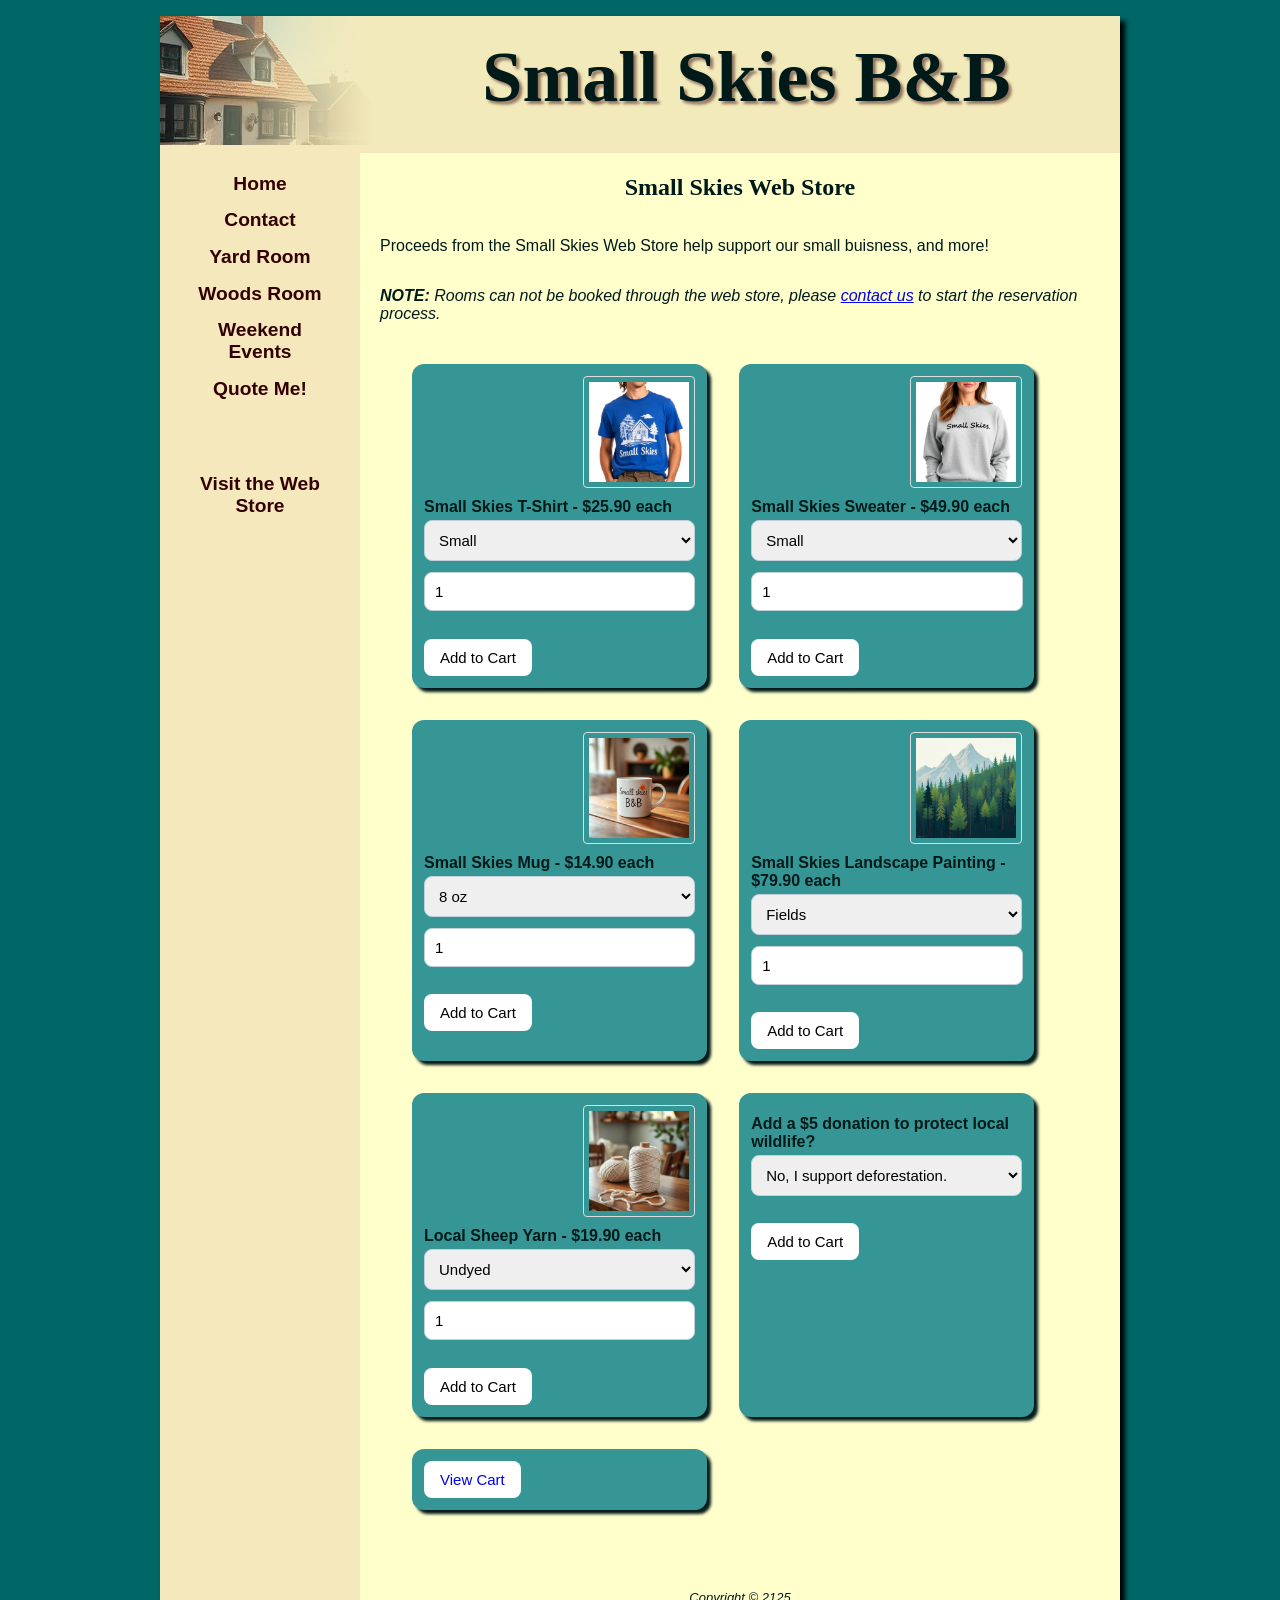
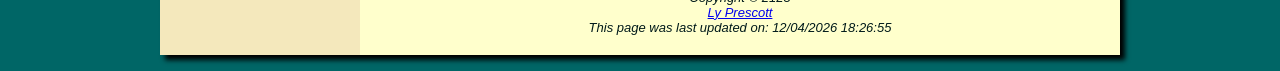
<file: webstore/web_store.html>
<!DOCTYPE html>
<html lang="en">
<head>
<title>Small Skies Bed and Breakfast Contact Form</title>
<meta charset="utf-8">
<meta name="viewport" content="width=device-width, initial-scale=1.1">
<link href="../styles/styles.css" rel="stylesheet">
<link href="../styles/web_store_styles.css" rel="stylesheet">
 <script src = "../scripts/store.js" defer></script>
 <script src="../scripts/common.js" defer></script>
</head>
<body>
<div id="wrapper">
  <header>
      <h1>Small Skies B&amp;B</h1>
  </header>
  <nav>
  <ul> 
    <li><a href="../index.html">Home</a></li>
	<li><a href="../contact.html">Contact</a></li>
	<li><a href="../rooms/open.html">Yard Room</a></li>
	<li><a href="../rooms/woods.html">Woods Room</a></li>
	<li><a href="../events/weekend.html">Weekend Events</a></li>
	<li><a href="../cost_estimator.html">Quote Me!</a></li>
	<li></li>
	<li></li>
	<li></li>
	<li></li>
	<li><a href="web_store.html">Visit the Web Store</a></li>
  </ul>
  </nav>
  <main>
  <h2>Small Skies Web Store</h2>
  <p>Proceeds from the Small Skies Web Store help support our small buisness, and more!</p>
  <p><i><strong>NOTE:</strong> Rooms can not be booked through the web store, please <a href="contact.html">contact us</a> to start the reservation process.</i></p>
  
	<section id="product-list" class = "product-grid">
	<div class="product-card">
	<img id="shopImg" src="../images/tshirt.jpg"></img>
	<label for="shirts">Small Skies T-Shirt - $25.90 each</label><select id="size-1">
                                                             <option value="sm">Small</option>
															 <option value="md">Medium</option>
															 <option value="lg">Large</option>
															 <option value="xl">X-Large</option>
															 </select>
	<label for="shirtsQty"></label><input class = "number" type="number" min="1" value="1" id="qty-1">
	<button class="action-button primary-button" onclick="addToCart('Small Skies T-Shirt', 25.90, 1)">Add to Cart</button>
	</div>
	
	<div class="product-card">
	<img id="shopImg" src="../images/sweater.jpg"></img>
	<label for="sweaters">Small Skies Sweater - $49.90 each</label><select id="size-2">
                                                             <option value="sm">Small</option>
															 <option value="md">Medium</option>
															 <option value="lg">Large</option>
															 <option value="xl">X-Large</option>
															 </select>
	<label for="sweatersQty"></label><input class = "number" type="number" min="1" value="1" id="qty-2">
	<button class="action-button primary-button" onclick="addToCart('Small Skies Sweater', 49.90, 2)">Add to Cart</button>
	</div>
	
	<div class="product-card">
	<img id="shopImg" src="../images/mug.jpg"></img>
	<label for="mugs">Small Skies Mug - $14.90 each</label><select id="size-3">
                                                             <option value="eight">8 oz</option>
															 <option value="twelve">12 oz</option>
															 <option value="sixteen">16 oz</option>
															 </select>
	<label for="mugsQty"></label><input class = "number" type="number" min="1" value="1" id="qty-3">
	<button class="action-button primary-button" onclick="addToCart('Small Skies Mug', 14.90, 3)">Add to Cart</button>
	</div>
	
	<div class="product-card">
	<img id="shopImg" src="../images/forest_painting.jpg"></img>
	<label for="painting">Small Skies Landscape Painting - $79.90 each</label><select id="size-4">
                                                             <option value="field">Fields</option>
															 <option value="forest">Forest</option>
															 </select>
	<label for="paintingQty"></label><input class = "number" type="number" min="1" value="1" id="qty-4">
	<button class="action-button primary-button" onclick="addToCart('Landscape painting', 79.90, 4)">Add to Cart</button>
	</div>
	
	<div class="product-card">
	<img id="shopImg" src="../images/yarn.jpg"></img>
	<label for="yarn">Local Sheep Yarn - $19.90 each</label><select id="size-5">
                                                             <option value="undyed">Undyed</option>
															 <option value="red">Red</option>
															 <option value="orange">Orange</option>
															 <option value="yellow">Yellow</option>
															 <option value="green">Green</option>
															 <option value="blue">Blue</option>
															 <option value="purple">Purple</option>
															 <option value="black">Black</option>
															 <option value="brown">Brown</option>
															 <option value="suprise">Surpise Me!</option>
															 </select>
	<label for="yarnQty"></label><input class = "number" type="number" min="1" value="1" id="qty-5">
    <button class="action-button primary-button" onclick="addToCart('Sheep yarn', 19.90, 5)">Add to Cart</button>
	</div>
	
	<div class="product-card">
    <label for="donation">Add a $5 donation to protect local wildlife?</label><select id="size-6">
															<option value = "">No, I support deforestation.</option>
															<option value = "donate">Yes</option>
															</select>
	<button class="action-button primary-button" onclick="addToCart('Donation', 5.00, 6)">Add to Cart</button>
	</div>
	
	<div class="product-card">
	<a class="action-button primary-button" href="web_cart.html">View Cart</a>
	</div>
	</section>
  </main>
  <footer>
  Copyright &copy; 2125<br>
  <a href="mailto:p1597775@amarillocollege.com">Ly Prescott</a> <!-- emails me -->

    This page was last updated on:
	<script>
	document.write(document.lastModified);
	</script>
  </footer>
</div>
</body>
</html>
</file>
<file: styles/styles.css>
header, nav, main, footer { display: flex;
flex-direction: column; 
}
body { background-color: #F4E8BC;
       font-family: Verdana, Arial, sans-serif;
	   margin: 0px;
}
#wrapper {background-color: #F4E8BC;} /*Sets background colors for website and content, contains content to a box in the middle of the screen*/
h1 { background-color: #F4E8BC;
	 /*configures logo background*/
	 font-family: Georgia, "Times New Roman", serif;
	 font-size: 3em;
	 text-shadow: 3px 3px 3px #90745D;
	 margin: 0;
	 text-align: center;
	 padding: .1em;
	 /*Content title text, overlaying logo background*/
}
h2 {font-family: Georgia, "Times New Roman", serif;
    text-align: center;
	font-size: 1.5em;}
h3 {font-family: Georgia, "Times New Roman", serif;
    text-align: center;
	font-size: 1.2em;}
h4 {font-family: Georgia, "Times New Roman", serif;
    font-weight: bold;}
nav {font-size: 1.2em;
background-attachment: fixed;
text-align: center;
/*configures the appearance and size of the navigation panel*/	  
}
nav ul{padding-left: 0em;
padding-right: 0em;
list-style-type: none;
flex-direction: column;
display: flex;
margin: 0em;}
nav li{padding-top: .5em;
padding-bottom: .5em;
width: 100%;
border-bottom-style: solid;
border-width: 1px;
font-weight: bold;}
/*spacing and text style of nagivation elements*/
nav a { text-decoration: none; }
nav a:link { color: #330000; }
nav a:visited{ color: #90745D; }
nav a:hover { color: #3F4632; font-style: italic; }
/*dynamic effects for links in the navigation panel*/


main { background-color: #FFFFCC;
          padding: 1px 20px 20px 20px;   
		  min-height: 300px;
		  font-style: normal;
		  text-align: left;
		  margin-top: 0;
}
main img { float: right;
              padding: 20px;
}
section{float: left;
width: 41%;
padding-left: 2em;
padding-right: 2em;}
section ul{list-style-type: none;}
.quote{font-style: italic;
text-align: center;} /*handles quotes on index*/

div#lbOverlay {
   position: fixed;                        /* Overlay is fixed on screen */
   z-index: 1;                             /* Overlay sits on top of other content */
   width: 100%;                            /* Full width */
   height: 100%;                           /* Full height */
   top: 0;
   left: 0;
   background-color: rgba(37,150,190,0.85);
   display: flex;
   justify-content: center;
align-items: center;}
figure{
	width: 80em;
	height: 70em;
	object-fit: fill;
}
#galleryImg{width: 100%;
list-style-type: none;
float: left;
max-width: 150px;
max-height: 150px;
object-fit: fill;}

table{width: 100%;
margin: auto;}
td{border-bottom-style: solid;
border-bottom-color: #000000}
th{border-bottom-style: solid;
border-bottom-color: #000000}

form{display: grid;
flex-direction: column;
grid-template-columns: auto auto;
grid-template-rows: auto auto auto auto auto auto auto;
width: 100%;
text-align: left;
column-gap: 1em;
}
input{margin-bottom: .75em;}
textarea{margin-bottom: .75em;}
select{margin-bottom: .75em}
p2{display: block;
font-size: .8em;
text-align: center;
margin-top: -1em;}

footer { background-color: #FFFFCC;
       padding: 20px;
       text-align: center;
	   font-size: small;
	   font-style: italic;
} /*background and text styling for the footer/copyright at the bottom of the page*/
	  
	  
#homeimage{background-image: url(../images/scenery.webp);
background-repeat: no-repeat;
height: 100px;
background-size: 100% 100%;}
#room1{background-image: url(../images/open_room.webp);
background-repeat: no-repeat;
height: 275px;
width: 275px;
background-size: 100% 100%;}
#room2{background-image: url(../images/woods_room.webp);
background-repeat: no-repeat;
height: 275px;
width: 275px;
background-size: 100% 100%;}
#events{background-image: url(../images/weekends.webp);
background-repeat: no-repeat;
height: 200px;
width: 375px;
background-size: 75% 100%;}
#calendar {
  width: 100%;
  table-layout: fixed;
  border-collapse: collapse;
  background-color: #369696;
  border: 5px solid;
  filter: drop-shadow(.25em .25em .1em);
}
#calendar th{
  word-break: keep-all;
  overflow-wrap: normal;
  font-size: .95em;
  text-align: center;
}
#calendar td {
  width: 25%;
  vertical-align: top;
  word-wrap: break-word;
  overflow-wrap: break-word;
  padding: .25em;
  text-align: center;
}
#map {
   height: 40em; 
   width: 55em;
   border: 10px solid #369696; 
   border-radius: 15px;
   box-shadow: 0 4px 15px rgba(0,0,0,0.2);
   outline: 1px solid #ccc;
   align-self: center;
}

#mobile{display: inline;}
#desktop{display: none;}


@media (min-width: 600px){
	
h1 { background-image: url(../images/logo.webp);
     background-repeat: no-repeat;
     background-color: #F4E8BC;
	 height: 110px;
	 /*configures logo background*/
	 font-family: Georgia, "Times New Roman", serif;
	 font-size: 3em;
     padding-left: 220px;
	 padding-top: 20px;
	 text-shadow: 3px 3px 3px #90745D;
	 margin-bottom: 0;
	 text-align: center;
	 /*Content title text, overlaying logo background*/
}
body { background-color: #006666;
       font-family: Verdana, Arial, sans-serif;
	   margin: 1em;
}

nav { padding-top: 10px;
      float: left;
      width: 200px;
	  text-align: center;
/*configures the appearance and size of the navigation panel*/	  
}
nav ul { list-style-type: none; 
       padding-right: 25px;
	   padding-left: 25px;
	 }
nav li { padding-bottom: 5px;
       font-weight: bold;
	   border-bottom-style: none;
}
main {
     margin-left: 200px;
     padding: 1px 20px 20px 20px;   
     min-height: 300px;
	 font-style: normal;
	 text-align: left;
}
footer {
       margin-left: 200px;
       padding: 20px;
}

h1{}

form{width: 60%;
display: grid;
grid-gap: 1em;
grid-template-columns: 1fr auto;
align-items: center;}
submit{}

#room1{margin-left: 13em;
margin-right: 15em;}
#room2{margin-left: 13em;
margin-right: 15em;}
#events{
height: 250px;
width: 650px;
background-size: 100% 100%;}

#flow{display: flex;
flex-direction: row;}

#mobile{display: none;}
#desktop{display: inline;}

figure{
width: 500px;
height: 500px;
float: right;
margin-left: 0em;
}

.galleft{float: left;
list-style-type: none;}
figcaption{
	float: left;
	font-style: italic;
	font-weight: bold;
}
.big {object-fit: contain;
width: 100%;
height: 100%;}
}
@media (min-width: 1024px){
	h1 {
	 font-size: 4.5em;
}
#wrapper { width: 960px;
           margin: auto;
		   background-color: #F4E8BC;
		   color: #001a1a;
		   box-shadow: 5px 5px 5px #000000;
}
}
</file>
<file: styles/web_store_styles.css>
.nav-button,
.action-button {
    display: inline-block;
    padding: 10px 16px;
    border: none;
    border-radius: 8px;
    text-decoration: none;
    cursor: pointer;
    font-size: 15px;
}

.nav-button {
    background-color: #2a9d8f;
    color: white;
}

.nav-button:hover,
.action-button:hover {
    opacity: 0.92;
}

.primary-button {
    background-color: white;
}

.secondary-button {
    background-color: #457b9d;
    color: white;
}

.remove-button {
    background-color: #c44536;
    color: white;
}

.intro-card,
.shipping-card,
.summary-card,
.cart-card,
.total-box {
    background-color: white;
    border-radius: 12px;
    padding: 2.5em;
    margin: 25px 0;
    box-shadow: 0 2px 10px rgba(0, 0, 0, 0.08);
	width: 40em;
}
.empty-cart{
    background-color: #369696;
    border-radius: 12px;
    padding: 2.5em;
    margin: 25px 0;
    box-shadow: 0 2px 10px rgba(0, 0, 0, 0.08);
	width: 35em;
	filter: drop-shadow(.25em .25em .1em)
}

.product-grid {
    display: grid;
    grid-template-columns: 100% 100%;
    gap: 2em;
    margin: 25px 0 40px;
}

.product-card {
    background-color: #369696;
    border-radius: 12px;
    padding: .75em;
    filter: drop-shadow(.25em .25em .1em)
}

.product-card p {
    margin: 8px 0;
}

label {
    display: block;
    margin-top: 12px;
    margin-bottom: 5px;
    font-weight: bold;
}

select,
input,
textarea {
    width: 100%;
    padding: 10px;
    border: 1px solid #bfd0db;
    border-radius: 8px;
    font-size: 15px;
}
.number {
    width: 92%;
    padding: 10px;
    border: 1px solid #bfd0db;
    border-radius: 8px;
    font-size: 15px;
}


.product-card button,
.cart-row button {
    margin-top: 16px;
}

.cart-row {
    display: grid;
    grid-template-columns: 2fr 1fr 1.5fr 1fr auto;
    gap: 12px;
    align-items: end;
    border-bottom: 1px solid #e4ebf0;
    padding: 15px 0;
}

.cart-row:last-child {
    border-bottom: none;
}

.cart-item-title {
    font-weight: bold;
    font-size: 17px;
}

.cart-price {
    font-weight: bold;
    color: #264653;
}

.cart-actions {
    margin-top: 20px;
    display: flex;
    justify-content: space-between;
    align-items: center;
    flex-wrap: wrap;
    gap: 12px;
}

.shipping-layout {
    grid-template-columns: 2fr 1fr;
    gap: 24px;
    margin-top: 25px;
    margin-bottom: 40px;
}

.summary-line {
    display: flex;
    justify-content: space-between;
    gap: 20px;
    padding: 10px 0;
    border-bottom: 1px solid #e4ebf0;
}

.summary-line:last-child {
    border-bottom: none;
}

.message-box {
    margin-top: 18px;
    padding: 14px;
    background-color: #e8f7f4;
    border: 1px solid #b9e4dc;
    border-radius: 8px;
}

form {
    margin: 0;
    padding: 0;
}
label {
    margin-top: 10px;
    margin-bottom: 4px;
}
.form-columns {
    display: grid;
    grid-template-columns: 100% 100%;
    gap: 40px;
}

.form-section {
    display: flex;
    flex-direction: column;
}

.checkbox-row {
    grid-column: 1 / -1;
    display: flex;
    align-items: center;
    gap: 8px;
    margin-top: 20px;
}

#shopImg {
    border: 1px solid #ddd;
    border-radius: 4px;
    padding: 5px;
    width: 100px;
    height: 100px;
}
label{
float: left;}

@media (max-width: 900px) {
    .cart-row {
        grid-template-columns: 1fr;
    }

    .shipping-layout {
        grid-template-columns: 1fr;
    }
}
</file>
